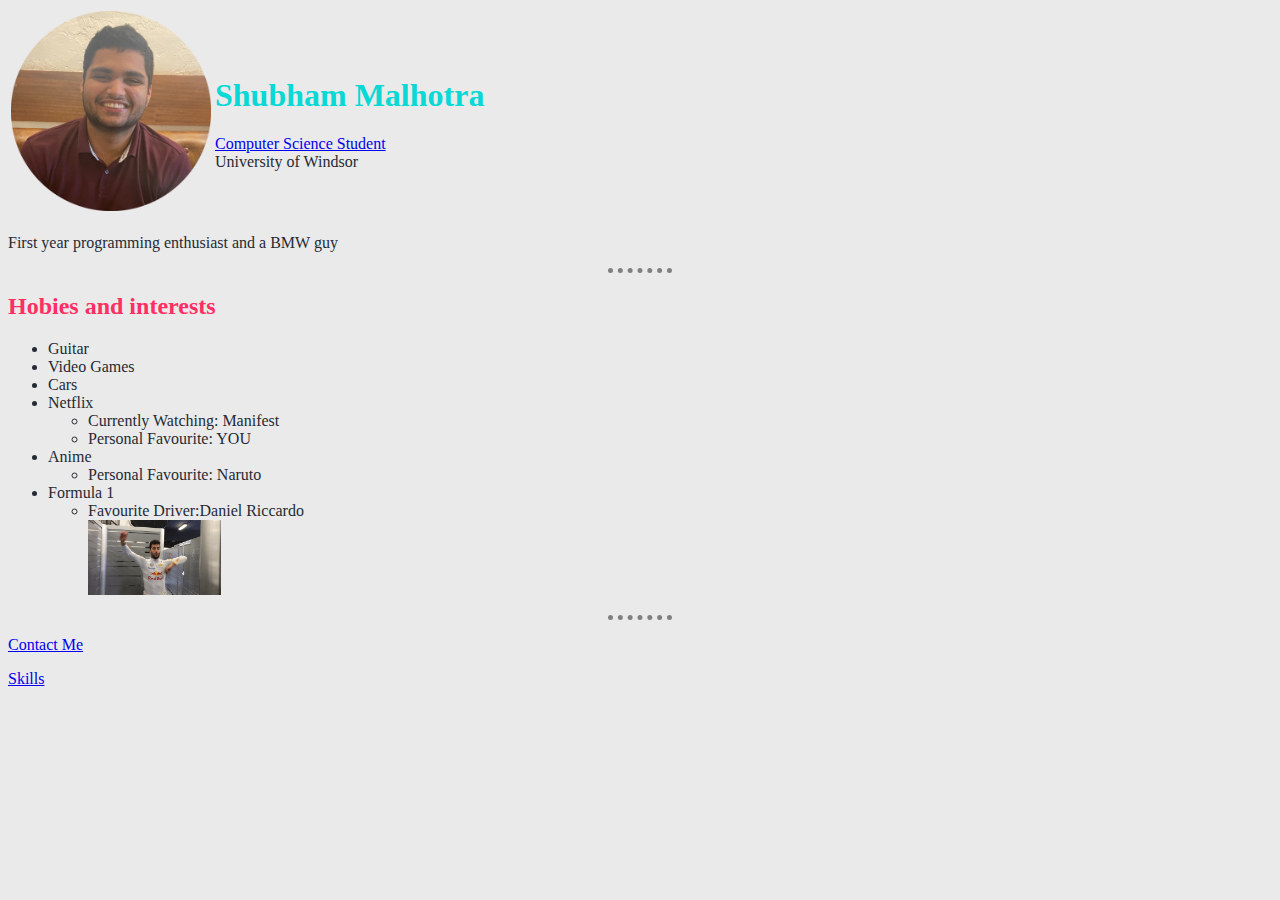
<file: WebDev/HTML - Personal Site/index.html>
<!DOCTYPE html>
<html lang="en" dir="ltr">

<head>
  <meta charset="utf-8">
  <title>Shubham's Personal Site</title>
  <link rel="stylesheet" href="css/styles.css">
</head>

<body>
  <table>
    <tr>
      <td><img src="Displaypic.png" alt="Profile Picture" height="200"></td>
      <td><h1>Shubham Malhotra</h1><a href="https://www.uwindsor.ca/science/computerscience/">Computer Science Student</a> <br>
      University of Windsor</td>
    </tr>
  </table>

  <p>First year programming enthusiast and a BMW guy</p>
  <hr>
  <h2>Hobies and interests</h2>
  <ul>
      <li>Guitar</li>
      <li>Video Games</li>
      <li>Cars</li>
      <li>Netflix
        <ul>
          <li>Currently Watching: Manifest</li>
          <li>Personal Favourite: YOU</li>

        </ul>
        <li>Anime</li>
        <ul>
          <li>Personal Favourite: Naruto</li>
        </ul>
        <li>
          Formula 1
          <ul>
            <li>Favourite Driver:Daniel Riccardo <br>
               <img src="giphy.gif" alt="" height="75">  </li>
          </ul>
        </li>

      </li>


  </ul>
  <hr>
  <p><a href="C:\Programing\WebDev\HTML - Personal Site\contact.html">Contact Me</a></p>
  <a href="C:\Programing\WebDev\HTML - Personal Site\skills.html">Skills</a>


</body>

</html>
</file>
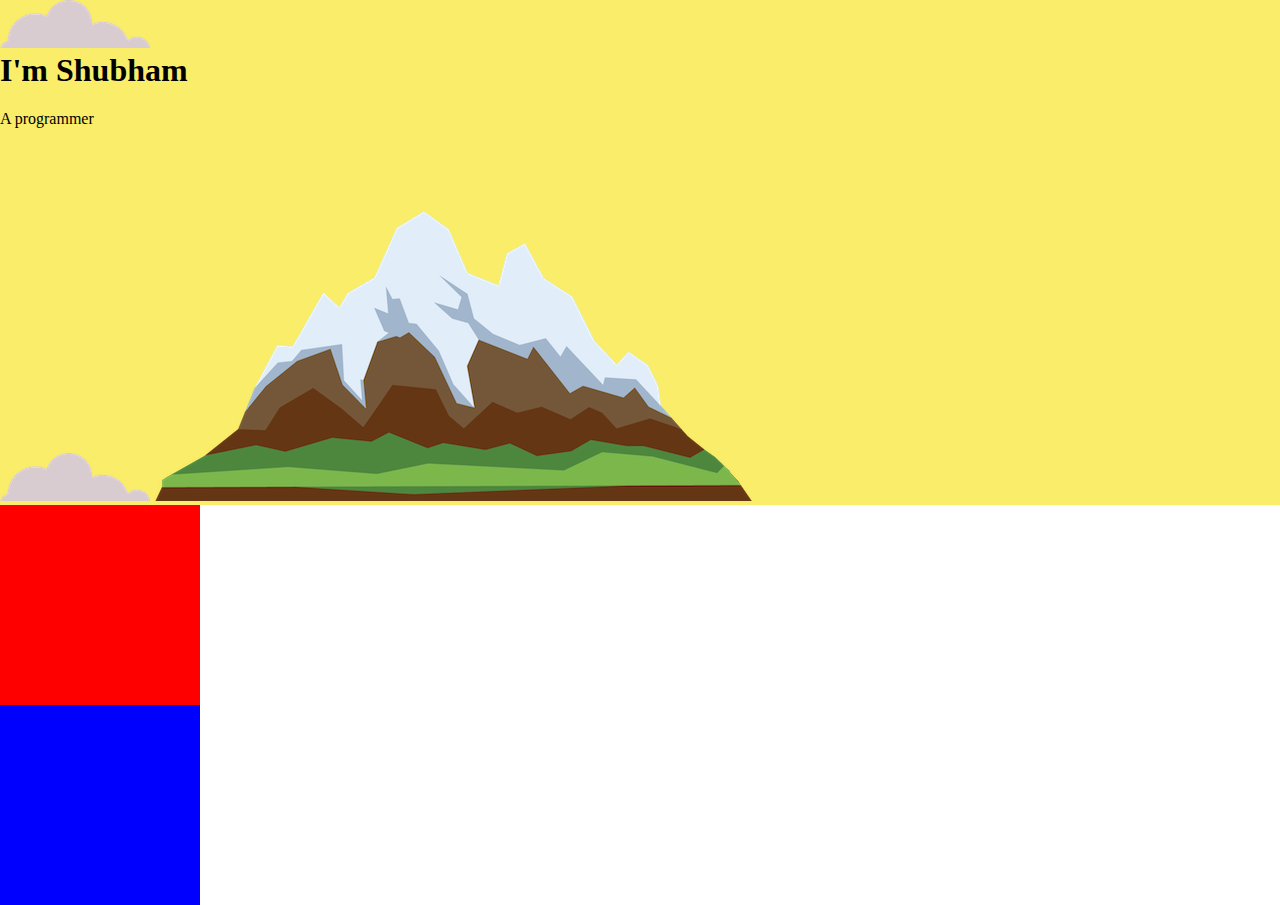
<file: WebDev/Mysite/index.html>
<!DOCTYPE html>
<html lang="en" dir="ltr">

<head>
  <meta charset="utf-8">
  <title>Shubham Malhotra</title>
  <link rel="stylesheet" href="css/styles.css">
  <link rel="icon" href="favicon.ico">
</head>

<body>
  <div class="top">
    <img src="images/cloud.png" alt="cloud-img">
    <h1>I'm Shubham</h1>
    <p>A programmer</p>

    <img src="images/cloud.png" alt="cloud-img">
    <img src="images/mountain.png" alt="mountain-img">

  </div>
  <div class="middle">

  </div>
<div class="bottom">

</div>

</body>

</html>
</file>
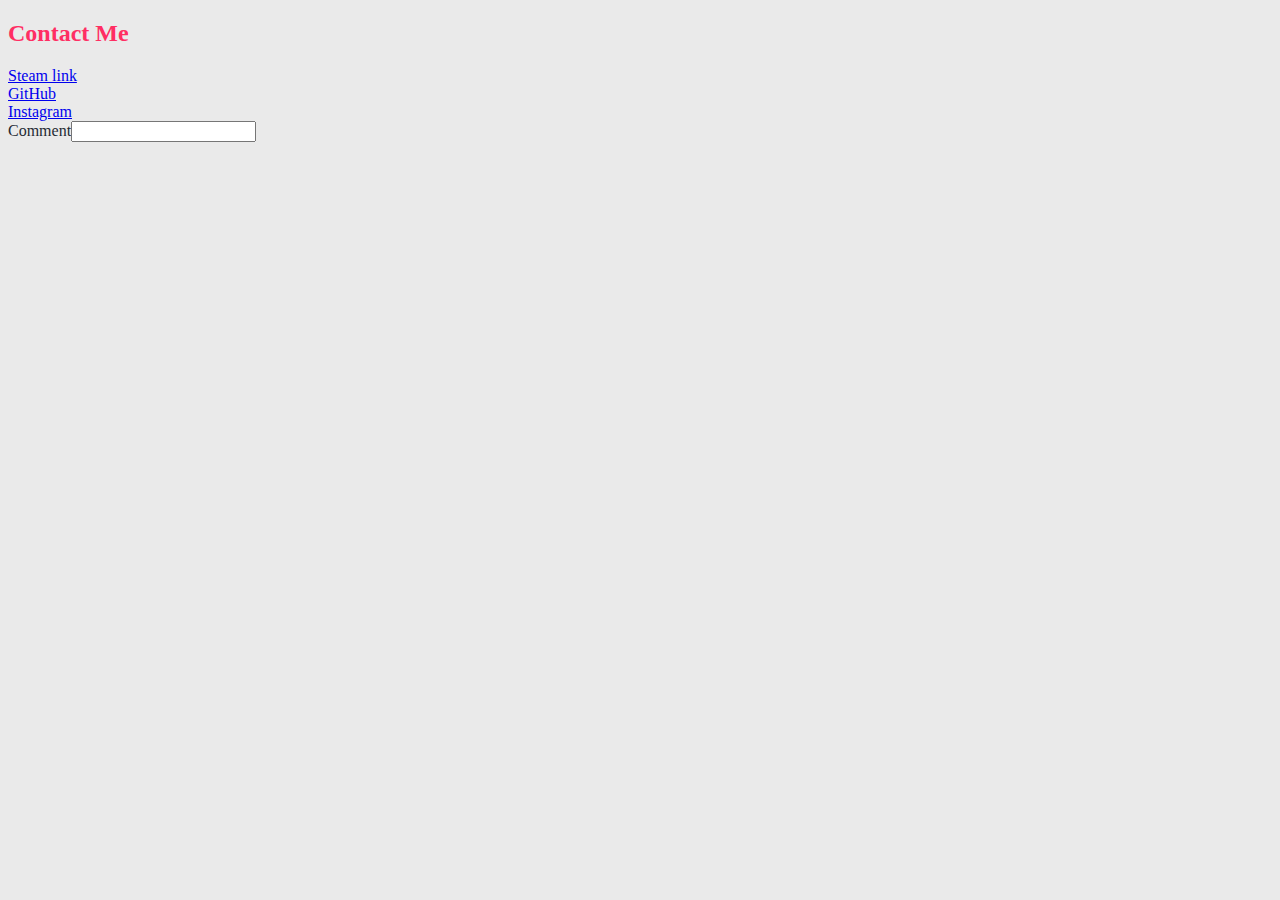
<file: WebDev/HTML - Personal Site/contact.html>
<!DOCTYPE html>
<html lang="en" dir="ltr">
  <head>
    <meta charset="utf-8">
    <title>Contact Shubham</title>
    <link rel="stylesheet" href="css/styles.css">
  </head>
  <body>
    <h2>Contact Me</h2>
    <a href="https://steamcommunity.com/id/sageman99/">Steam link</a><br>
    <a href="https://github.com/QTMushy">GitHub</a><br>
    <a href="https://www.instagram.com/mushyowo/">Instagram</a>
    <form class="" action="index.html" method="post">
      Comment<input type="bl" name="" value="">
    </form>
  </body>
</html>
</file>
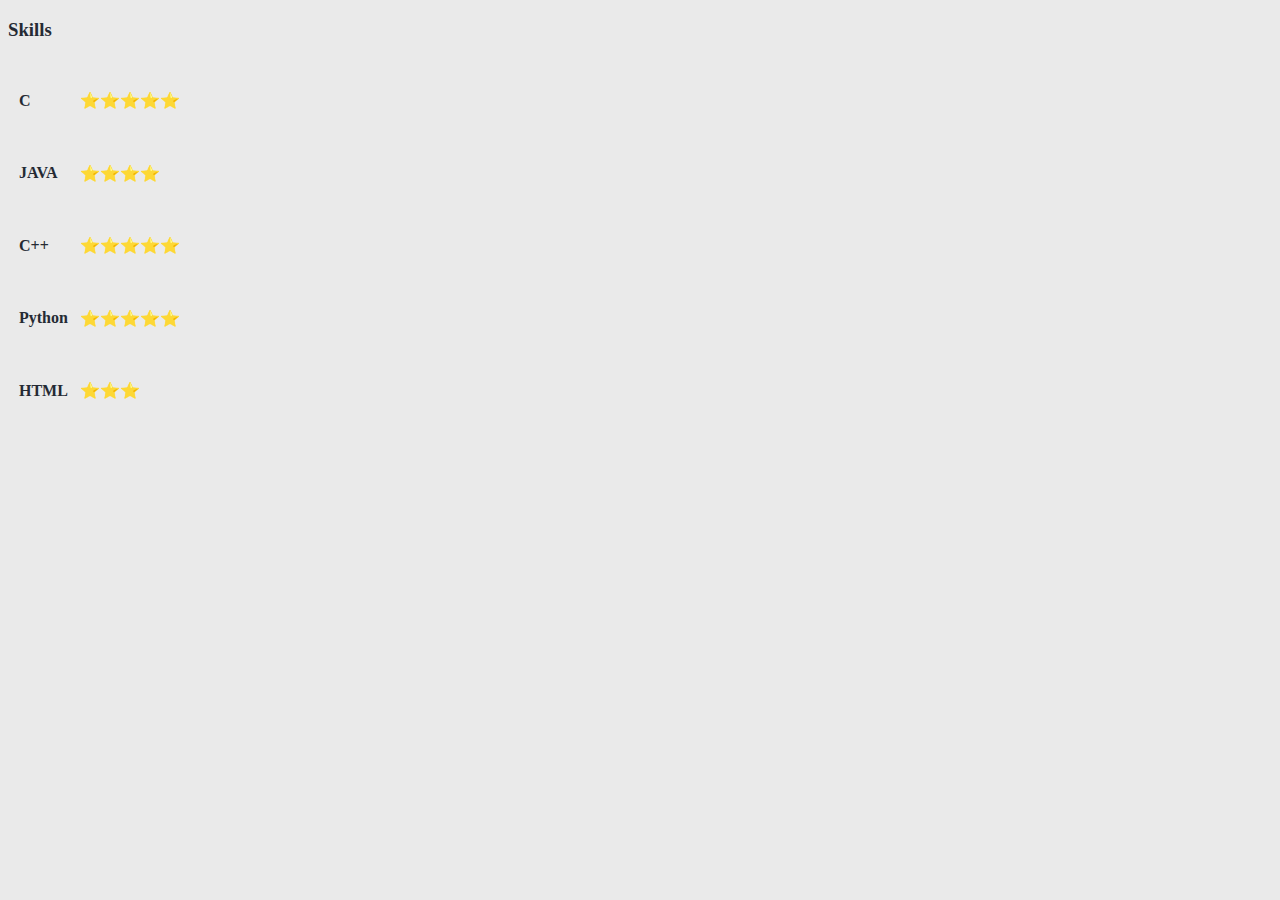
<file: WebDev/HTML - Personal Site/skills.html>
<!DOCTYPE html>
<html lang="en" dir="ltr">

<head>
  <meta charset="utf-8">
  <title></title>
  <link rel="stylesheet" href="css/styles.css">
</head>

<body>
  <h3> Skills</h3>
  <table cellspacing = "10">
    <tr>
      <td> <h4>C</h4> </td>
      <td>⭐⭐⭐⭐⭐</td>

    </tr>
    <tr>
      <td> <h4>JAVA</h4> </td>
      <td>⭐⭐⭐⭐</td >

    </tr>
    <tr>
      <td> <h4>C++</h4> </td>
      <td>⭐⭐⭐⭐⭐</td>

    </tr>
    <tr>
      <td> <h4>Python</h4> </td>
      <td>⭐⭐⭐⭐⭐</td>

    </tr>
    <tr>
      <td> <h4>HTML</h4> </td>
      <td>⭐⭐⭐</td>

    </tr>
  </table>

</body>

</html>
</file>
<file: WebDev/HTML - Personal Site/css/styles.css>
body{
  background-color: #EAEAEA
}
hr{
  border-style: none;
  border-top-style: dotted;
  border-color: grey;
  border-width: 5px;
  width: 5%;
}
h1{
  color: #08D9D6;
}
h2{
  color: #FF2E63;
}
body{
  color: #252A34;
}
</file>
<file: WebDev/Mysite/css/styles.css>
.top{
  background-color:#F9ED69 ;
}
.middle{

  background-color: red;
  width: 200px;
  height: 200px;

}
.bottom{
  background-color: blue;
  width: 200px;
  height:200px;

}
body{
  margin: 0;
}
h1{
  margin-top: 0;
}
</file>
